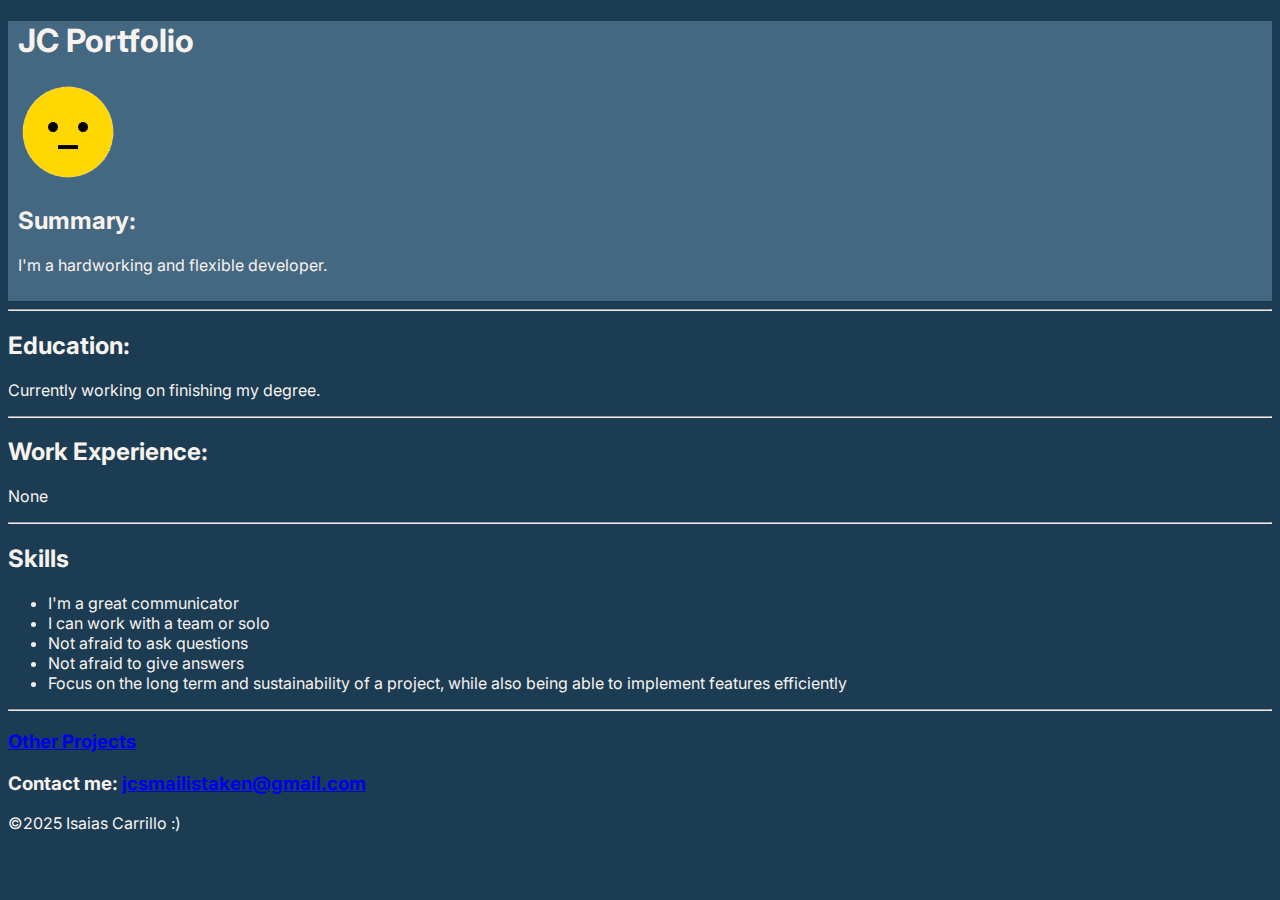
<file: index.html>
<!DOCTYPE html>
<html lang="en">
<head>
    <meta charset="UTF-8">
    <meta name="viewport" content="width=device-width, initial-scale=1.0">
    <title>My portfolio :)</title>
    <link rel="stylesheet" href="style.css"/>
    <link rel="preconnect" href="https://fonts.googleapis.com">
    <link rel="preconnect" href="https://fonts.gstatic.com" crossorigin>
    <link href="https://fonts.googleapis.com/css2?family=Inter:ital,opsz,wght@0,14..32,100..900;1,14..32,100..900&display=swap" rel="stylesheet">

</head>
<body>
    <div class="header">
        <h1>JC Portfolio</h1>
        <img src="./assets/face.png" alt="Me face" height="100">
        <h2>Summary:</h2>
        <p>I'm a hardworking and flexible developer.</p>
    </div>
    <hr class="separators"/>
    <div class="content">
        <h2>Education:</h2>
        <p>Currently working on finishing my degree.</p>
    </div>
    <hr class="separators"/>
    <div class="content">
        <h2>Work Experience:</h2>
        <p>None</p>
    </div>
    <hr class="separators"/>
    <div>
        <h2 class="content">Skills</h2>
        <ul>
            <li>I'm a great communicator</li>
            <li>I can work with a team or solo</li>
            <li>Not afraid to ask questions</li>
            <li>Not afraid to give answers</li>
            <li>Focus on the long term and sustainability of a project, while also being able to implement features efficiently</li>
        </ul>
    </div>
    <hr class="separators"/>
    <div class="base-text">
        <h3><a href="other_projects.html">Other Projects</a></h3>
        <h3>Contact me: <a href="mailto:jcsmailistaken@gmail.com">jcsmailistaken@gmail.com</a></h3>
        <footer>
            <p>©2025 Isaias Carrillo :)</p>
        </footer>
    </div>
</body>
</html>
</file>
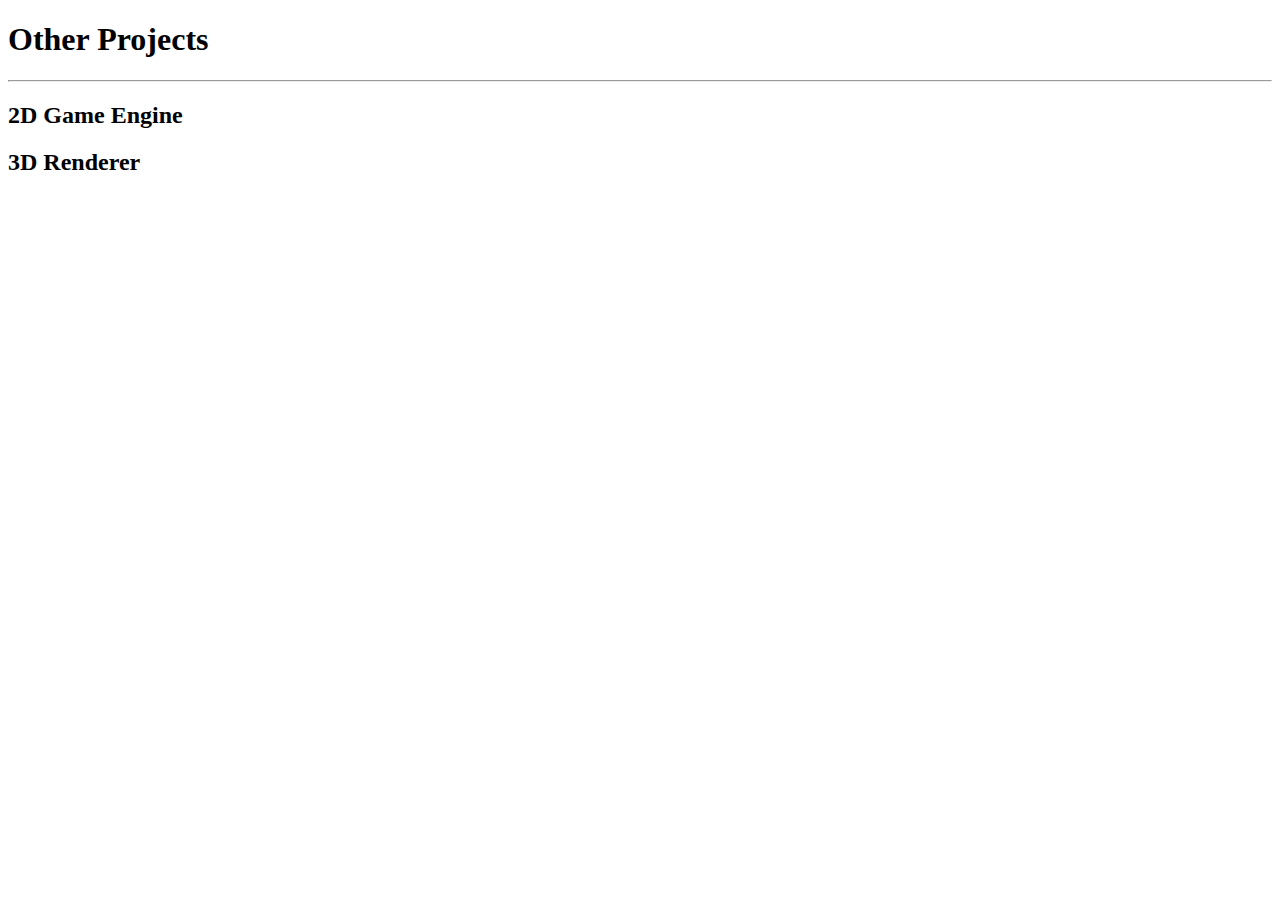
<file: other_projects.html>
<!DOCTYPE html>
<html lang="en">
<head>
    <meta charset="UTF-8">
    <meta name="viewport" content="width=device-width, initial-scale=1.0">
    <title>Other Projects</title>
</head>
<body>
    <h1>Other Projects</h1>
    <hr/>
    <h2>2D Game Engine</h2>
    <h2>3D Renderer</h2>
</body>
</html>
</file>
<file: style.css>
html {
    background-color: #1B3C53;
    font-family: Inter;
    color: #F9F3EF;
}

.header {
    background-color: #456882;
    border: 10px solid #456882;
    border-top: 600px;
    margin-top: 0%;
}

.separator {
    color: #D2C1B6;
}
</file>
